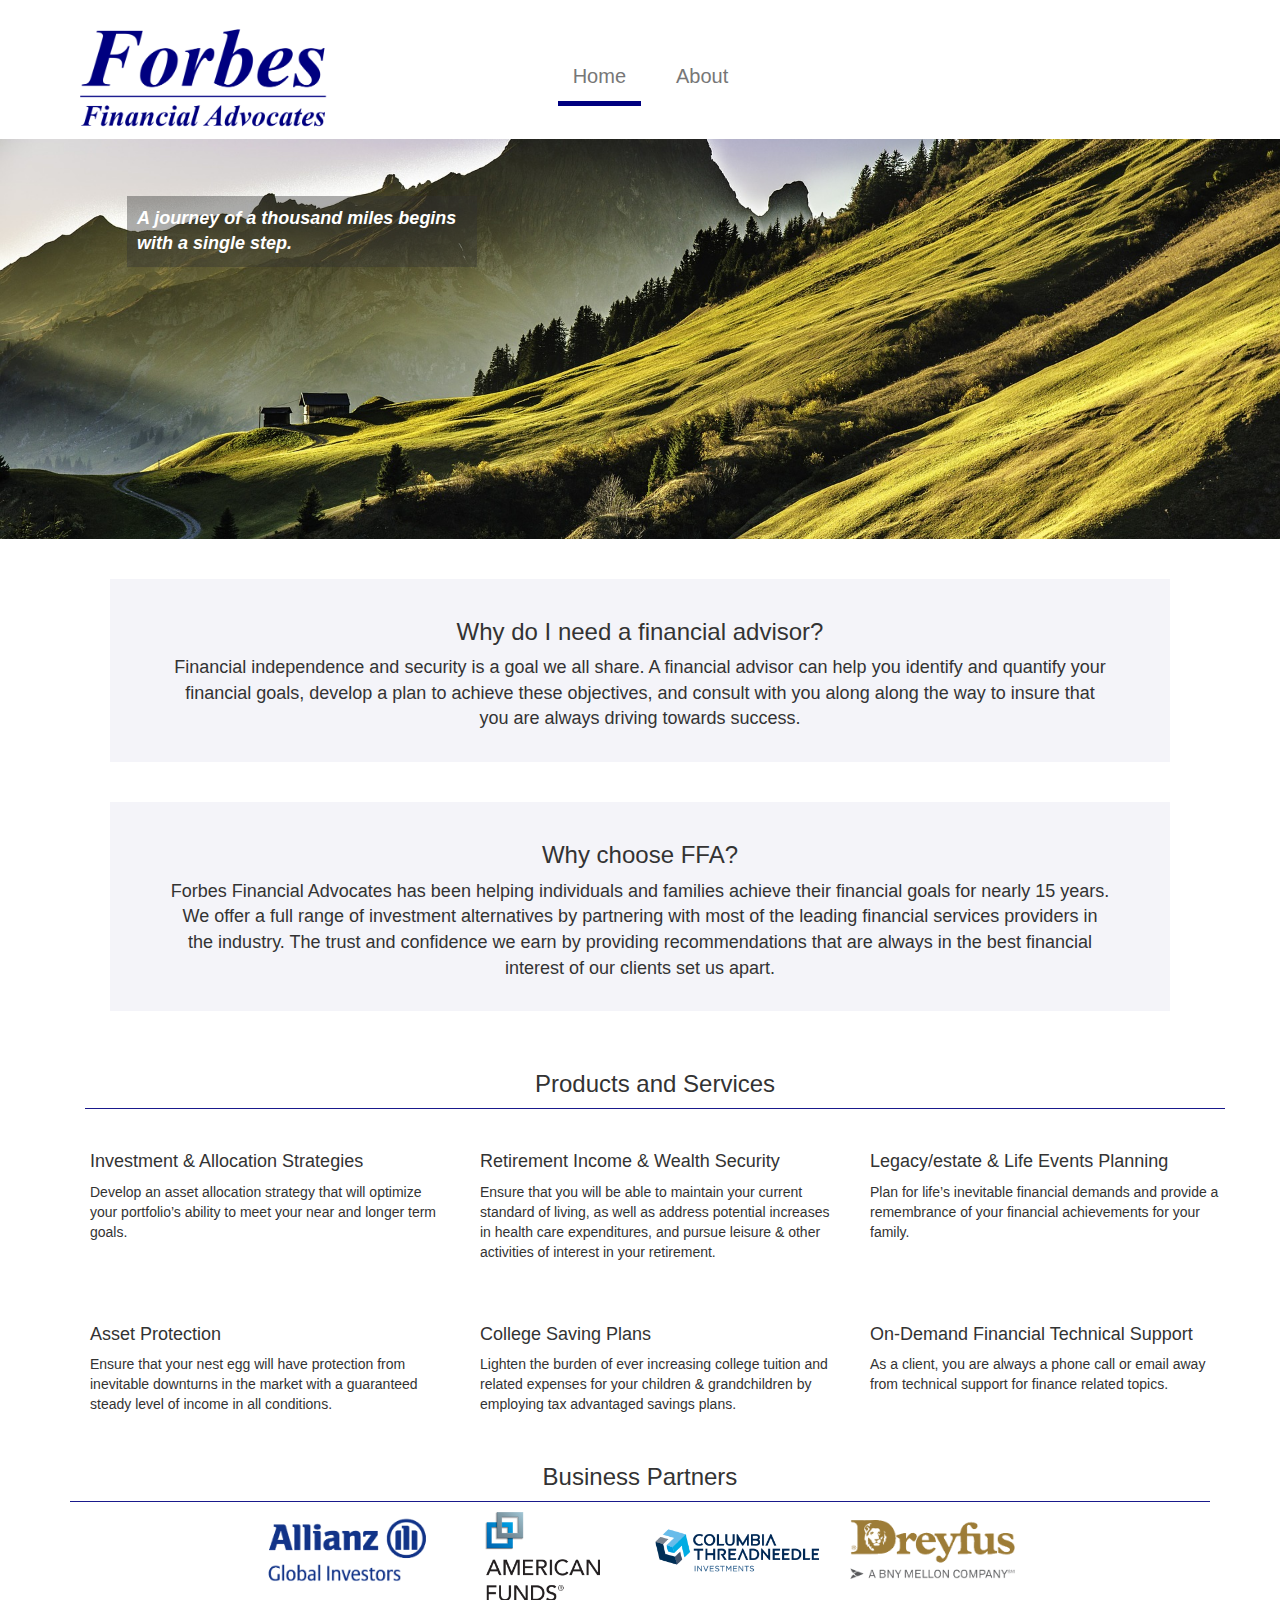
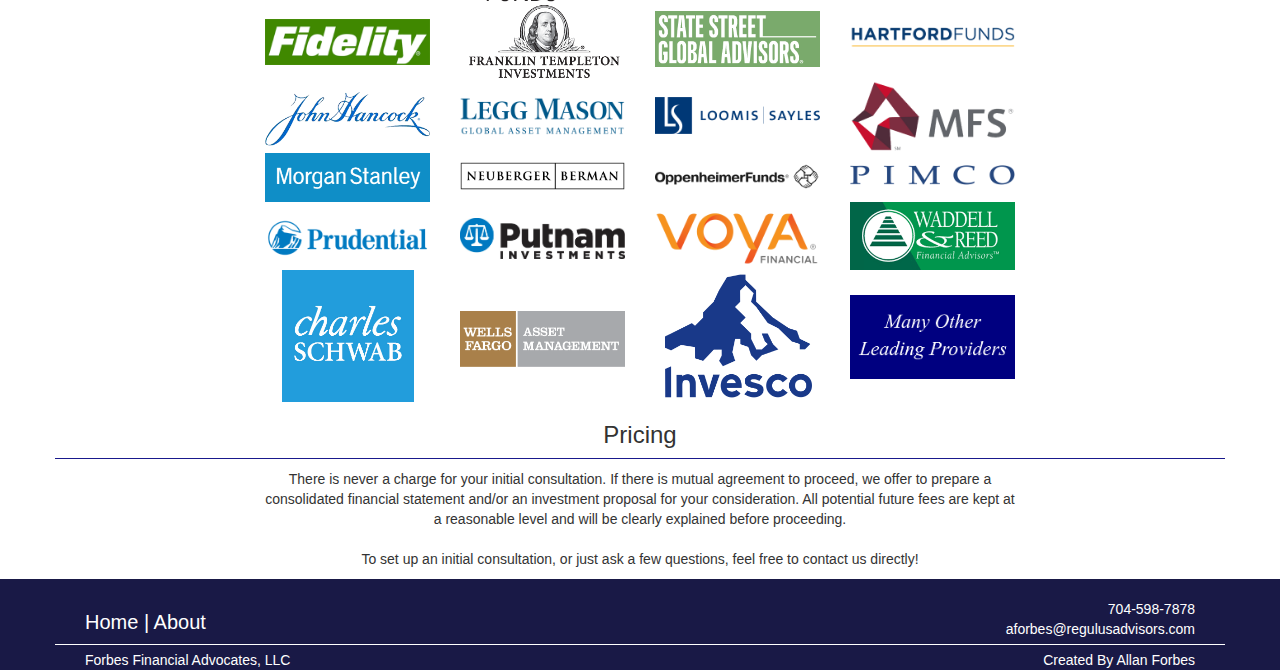
<file: index.html>
<!DOCTYPE html>
<html>
    <head>
        <title>Forbes Financial Advocates</title>
        <link rel="icon" href="assets/images/logo-icon.png">
        <meta name="viewport" content="width=device-width, initial-scale=1">
        <!--Bootstrap and jquery-->
        <link rel="stylesheet" href="https://maxcdn.bootstrapcdn.com/bootstrap/3.3.7/css/bootstrap.min.css">
        <!--Ionicons-->
        <link rel="stylesheet" href="https://code.ionicframework.com/ionicons/2.0.1/css/ionicons.min.css">
        <link rel="stylesheet" href="styles/main.css">
        <link rel="stylesheet" type="text/css" href="styles/landing.css">
    </head>
    <body >
        <div class="container">
            
            <nav class="navbar navbar-default">
  
                <div class="dropdown pull-right">
                    <button class="btn btn-default dropdown-toggle" id="dropdown-btn" type="button" data-toggle="dropdown">
                        <span class="ion-navicon-round"></span>
                    </button>
                    <ul class="dropdown-menu">
                        <li><a href="index.html">Home</a></li>
                        <li><a href="about.html">About</a></li>
                    </ul>
                </div>
                
                
                <div class="row">
                    <div class="col-md-3 col-sm-4 col-xs-6">
                        <a href="index.html"><img src="assets/images/logo(1280x570).png" width="100%" style="max-height: 250px;"></a>
                    </div>
                    <div class="col-sm-2"></div>
                    <div class="col-sm-6 col-xs-0">
                        <ul class="nav navbar-nav" id="nav-buttons">
                            <li class="active-nav nav-button"><a href="index.html">Home</a></li>
                            <li class="nav-button"><a href="about.html">About</a></li>
                        </ul>
                    </div>
                </div>
            </nav>
            
            
            
        </div>
        <div class="splash">
            <div class="container">
                <p class="splash-blurb">
                    <i><strong>A journey of a thousand miles begins with a single step.</strong></i><br>
                    <span class="pull-right"></span>
                </p>
            </div>
        </div>
        <div class="container">
            <div class="blurb">
                <h3>Why do I need a financial advisor?</h3>
                <p>
                    Financial independence and security is a goal we all share.  A financial advisor can help you identify and quantify your financial goals, develop a plan to achieve these objectives, and consult with you along along the way to insure that you are always driving towards success.
                </p>
            </div>
            
            <div class="blurb">
                <h3>Why choose FFA?</h3>
                <p>
                    Forbes Financial Advocates has been helping individuals and families achieve their financial goals for nearly 15 years.  We offer a full range of investment alternatives by partnering with most of the leading financial services providers in the industry. The trust and confidence we earn by providing recommendations that are always in the best financial interest of our clients set us apart.
                </p>
            </div>
            
            <div class="container">
                <h3 class="section-title">Products and Services</h3>
                <div class="row">
                    <div class="col-sm-4 product">
                        <h4><span class="ion-pie-graph prod-icon"></span>  Investment & Allocation Strategies</h4>
                        <p>Develop an asset allocation strategy that will optimize your portfolio’s ability to meet your near and longer term goals.</p>
                    </div>
                    <div class="col-sm-4 product">
                        <h4><span class="ion-person-stalker prod-icon"></span> Retirement Income & Wealth Security</h4>
                        <p>Ensure that you will be able to maintain your current standard of living, as well as address potential increases in health care expenditures, and pursue leisure & other activities of interest in your retirement.</p>
                    </div>
                    <div class="col-sm-4 product">
                        <h4><span class="ion-ios-home prod-icon"></span>  Legacy/estate & Life Events Planning</h4>
                        <p>Plan for life’s inevitable financial demands and provide a remembrance of your financial achievements for your family.</p>
                    </div>
                </div>
                <div class="row">
                    <div class="col-sm-4 product">
                        <h4><span class="ion-umbrella prod-icon"></span> Asset Protection</h4>
                        <p>Ensure that your nest egg will have protection from inevitable downturns in the market with a guaranteed steady level of income in all conditions.</p>
                    </div>
                    <div class="col-sm-4 product">
                        <h4><span class="ion-university prod-icon"></span> College Saving Plans</h4>
                        <p>Lighten the burden of ever increasing college tuition and related expenses for your children & grandchildren by employing tax advantaged savings plans.</p>
                    </div>
                    <div class="col-sm-4 product">
                        <h4><span class="ion-ios-telephone prod-icon"></span> On-Demand Financial Technical Support</h4>
                        <p>As a client, you are always a phone call or email away from technical support for finance related topics.</p>
                    </div>
                </div>                
            </div>
            
            <div id="partner-section">
                <h3 class="section-title">Business Partners</h3>
                <div class="row">
                    <div class="col-sm-2 col-xs-0"></div>
                    <div class="col-sm-2 col-xs-3">
                        <a target="_blank" href="https://www.allianzgi.com"><img style="width: 100%;" src="assets/images/partners/Allianz.png"></a>
                    </div>
                    <div class="col-sm-2 col-xs-3">
                        <a target="_blank" href="https://www.americanfunds.com"><img style="width: 70%; margin-left: 15%;" src="assets/images/partners/americanfunds.png"></a>
                    </div>
                    <div class="col-sm-2 col-xs-3">
                        <a target="_blank" href="https://www.columbiathreadneedleus.com"><img style="width: 100%; margin-top: 10%;" src="assets/images/partners/columbia.png"></a>
                    </div>
                    <div class="col-sm-2 col-xs-3">
                        <a target="_blank" href="https://www.dreyfus.com"><img style="width: 100%; margin-top: 5%;" src="assets/images/partners/dreyfus.png"></a>
                    </div>
                    <div class="col-sm-2 col-xs-0"></div>
                </div>
                <div class="row">
                    <div class="col-sm-2 col-xs-0"></div>
                    <div class="col-sm-2 col-xs-3">
                        <a target="_blank" href="https://www.fidelity.com"><img style="width: 100%; margin-top: 10%;" src="assets/images/partners/fidelity.png"></a>
                    </div>
                    <div class="col-sm-2 col-xs-3">
                        <a target="_blank" href="https://www.franklintempleton.com"><img style="width: 100%;" src="assets/images/partners/franklin.png"></a>
                    </div>
                    <div class="col-sm-2 col-xs-3">
                        <a target="_blank" href="https://www.geam.com"><img style="width: 100%; margin-top: 5%;" src="assets/images/partners/statestreet.png"></a>
                    </div>
                    <div class="col-sm-2 col-xs-3">
                        <a target="_blank" href="https://www.hartfordfunds.com"><img style="width: 100%; margin-top: 15%;" src="assets/images/partners/hartford.png"></a>
                    </div>
                    <div class="col-sm-2 col-xs-0"></div>
                </div>
                <div class="row">
                    <div class="col-sm-2 col-xs-0"></div>
                    <div class="col-sm-2 col-xs-3">
                        <a target="_blank" href="https://www.johnhancock.com"><img style="width: 100%; margin-top: 5%;" src="assets/images/partners/john_hancock.png"></a>
                    </div>
                    <div class="col-sm-2 col-xs-3">
                        <a target="_blank" href="https://www.leggmason.com"><img style="width: 100%; margin-top: 10%;" src="assets/images/partners/leggmason.png"></a>
                    </div>
                    <div class="col-sm-2 col-xs-3">
                        <a target="_blank" href="http://www.loomissayles.com"><img style="width: 100%; margin-top: 10%;" src="assets/images/partners/loomis.png"></a>
                    </div>
                    <div class="col-sm-2 col-xs-3">
                        <a target="_blank" href="https://www.mfs.com"><img style="width: 100%; margin-top: 0%;" src="assets/images/partners/mfs.png"></a>
                    </div>
                    <div class="col-sm-2 col-xs-0"></div>
                </div>
                <div class="row">
                    <div class="col-xs-0 col-sm-2"></div>
                    <div class="col-xs-3 col-sm-2">
                        <a target="_blank" href="https://www.morganstanley.com"><img style="width: 100%; margin-left: 0%;" src="assets/images/partners/morgan.png"></a>
                    </div>
                    <div class="col-xs-3 col-sm-2">
                        <a target="_blank" href="https://www.nb.com"><img style="width: 100%; margin-top: 5%;" src="assets/images/partners/neuberger.png"></a>
                    </div>
                    <div class="col-xs-3 col-sm-2">
                        <a target="_blank" href="https://www.oppenheimerfunds.com"><img style="width: 100%; margin-top: 5%;" src="assets/images/partners/oppenheimer.png"></a>
                    </div>
                    <div class="col-xs-3 col-sm-2">
                        <a target="_blank" href="https://www.pimco.com"><img style="width: 100%; margin-top: 7%;" src="assets/images/partners/pimco.png"></a>
                    </div>
                    <div class="col-xs-0 col-sm-2"></div>
                </div>
                <div class="row">
                    <div class="col-xs-0 col-sm-2"></div>
                    <div class="col-xs-3 col-sm-2">
                        <a target="_blank" href="https://www.prudential.com"><img style="width: 100%; margin-top: 10%;" src="assets/images/partners/prudential.png"></a>
                    </div>
                    <div class="col-xs-3 col-sm-2">
                        <a target="_blank" href="https://www.putnam.com"><img style="width: 100%; margin-top: 10%;" src="assets/images/partners/putnam.jpg"></a>
                    </div>
                    <div class="col-xs-3 col-sm-2">
                        <a target="_blank" href="https://www.voya.com"><img style="width: 100%; margin-top: 5%;" src="assets/images/partners/voya.png"></a>
                    </div>
                    <div class="col-xs-3 col-sm-2">
                        <a target="_blank" href="https://www.waddell.com"><img style="width: 100%;" src="assets/images/partners/waddellreed.png"></a>
                    </div>
                    <div class="col-xs-0 col-sm-2"></div>
                </div>
                <div class="row">
                    <div class="col-xs-0 col-sm-2"></div>
                    <div class="col-xs-3 col-sm-2">
                        <a target="_blank" href="https://www.schwab.com/"><img style="width: 80%; margin-left: 10%;" src="assets/images/partners/charles.png"></a>
                    </div>
                    <div class="col-xs-3 col-sm-2">
                        <a target="_blank" href="https://www.wellsfargofunds.com"><img style="width: 100%; margin-top: 25%;" src="assets/images/partners/wells.png"></a>
                    </div>
                    <div class="col-xs-3 col-sm-2">
                        <a target="_blank" href="http://www.invesco.com"><img style="width: 90%; margin: 2.5% 0 0 5%;" src="assets/images/partners/invesco.png"></a>
                    </div>
                    <div class="col-xs-3 col-sm-2">
                        <div id="other-providers">
                            <img style="width: 100%; margin-top: 15%;" src="assets/images/partners/other.png">
                        </div>
                    </div>
                </div>
            </div>
            
            <div class="row" id="pricing">
                <h3 class="section-title" style="text-align: center;">Pricing</h3>
                <div class="col-sm-2"></div>
                <div class="col-sm-8" style="text-align: center;">
                    <p>
                        There is never a charge for your initial consultation.  If there is mutual agreement to proceed, we offer to prepare a consolidated financial statement and/or an investment proposal for your consideration.  All potential future fees are kept at a reasonable level and will be clearly explained before proceeding.
                        <br><br>
                        To set up an initial consultation, or just ask a few questions, feel free to contact us directly!
                    </p>
                </div>
            </div>
        </div>
            
        
        <footer class="footer">
            <div class="container">
                <div class="col-sm-6" id="footer-1">
                    <br>
                    <a href="index.html">Home</a> | <a href="about.html">About</a>
                </div>
                <div class="col-sm-6" id="footer-2">
                    <br>
                    704-598-7878 <span class="ion-ios-telephone"></span>
                    <br>
                    aforbes@regulusadvisors.com <span class="ion-email"></span>
                </div>
            </div>
            
            <div class="container" id="footer-border"></div>
            
            <div class="container">
                
                    <div class="col-sm-6" id="footer-3">Forbes Financial Advocates, LLC</div>
                    
                    
                    <div class="col-sm-6" id="footer-4">
                        Created By Allan Forbes 
                        <a href="https://github.com/allanforbes/ForbesFinancialAdvocates" target="_blank">
                            <span class="ion-social-github" style="color: white;"></span>
                        </a> 
                        <a href="https://www.linkedin.com/in/allanbforbes/" target="_blank">
                            <span class="ion-social-linkedin" style="color: white;"></span>
                        </a>
                    </div> 
            </div>
        </footer>
        
        <script src="https://ajax.googleapis.com/ajax/libs/jquery/3.1.1/jquery.min.js"></script>
        <script src="https://maxcdn.bootstrapcdn.com/bootstrap/3.3.7/js/bootstrap.min.js"></script>
    </body>
</html>
</file>
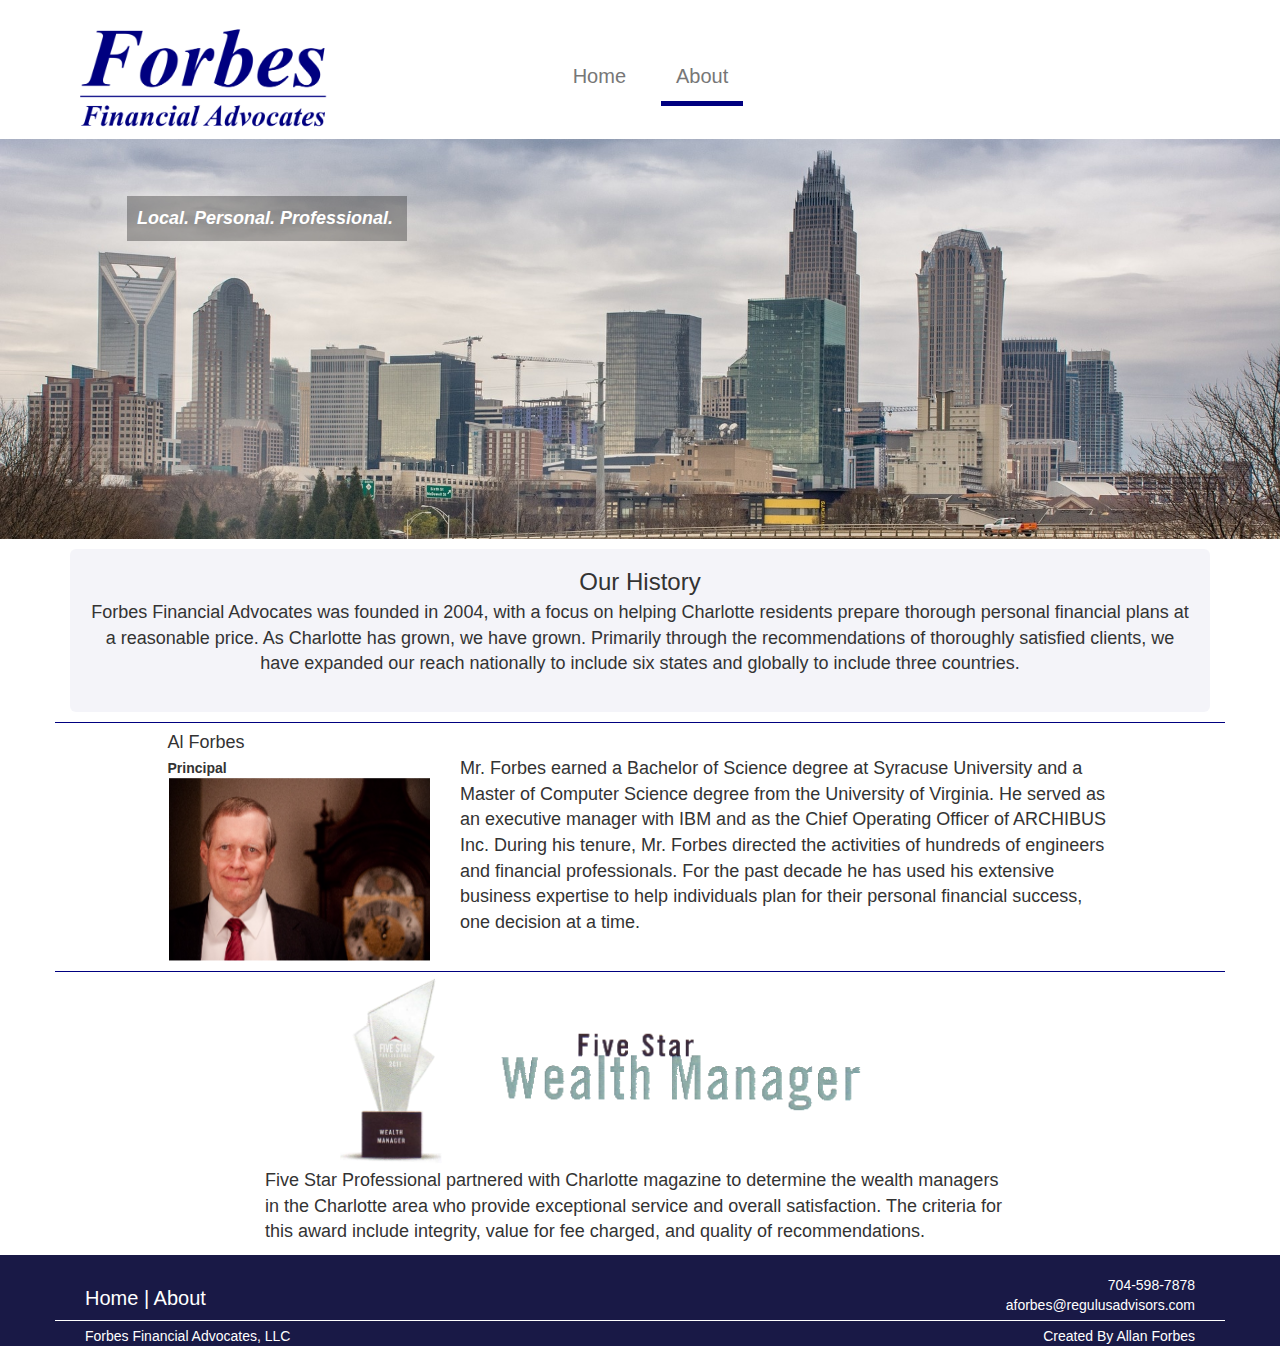
<file: about.html>
<!DOCTYPE html>
<html>
    <head>
        <title>Forbes Financial Advocates</title>
        <link rel="icon" href="assets/images/logo-icon.png">
        <meta name="viewport" content="width=device-width, initial-scale=1">
        <!--Bootstrap and jquery-->
        <link rel="stylesheet" href="https://maxcdn.bootstrapcdn.com/bootstrap/3.3.7/css/bootstrap.min.css">
        <!--Ionicons-->
        <link rel="stylesheet" href="https://code.ionicframework.com/ionicons/2.0.1/css/ionicons.min.css">
        <link rel="stylesheet" href="styles/main.css">
        <link rel="stylesheet" type="text/css" href="styles/about.css">
    </head>
    <body >
        <div class="container">
            
            <nav class="navbar navbar-default">
  
                <div class="dropdown pull-right">
                    <button class="btn btn-default dropdown-toggle" id="dropdown-btn" type="button" data-toggle="dropdown">
                        <span class="ion-navicon-round"></span>
                    </button>
                    <ul class="dropdown-menu">
                        <li><a href="index.html">Home</a></li>
                        <li><a href="about.html">About</a></li>
                    </ul>
                </div>
                
                
                <div class="row">
                    <div class="col-md-3 col-sm-4 col-xs-6">
                        <a href="index.html"><img src="assets/images/logo(1280x570).png" width="100%" style="max-height: 250px;"></a>
                    </div>
                    <div class="col-sm-2"></div>
                    <div class="col-sm-6 col-xs-0">
                        <ul class="nav navbar-nav" id="nav-buttons">
                            <li class="nav-button"><a href="index.html">Home</a></li>
                            <li class="active-nav nav-button"><a href="about.html">About</a></li>
                        </ul>
                    </div>
                </div>
            </nav>
            
        </div>
        <div class="splash">
            <div class="container">
                <p class="splash-blurb">
                    <strong><i>Local. Personal. Professional.</i></strong>
                </p>
            </div>
        </div>
        

        
        <div class="container">
            <div style="text-align: center;" class="jumbotron blurb" id="history">
                <h3>Our History</h3>
                <p>
                    Forbes Financial Advocates was founded in 2004, with a focus on helping Charlotte residents prepare thorough personal financial plans at a reasonable price. As Charlotte has grown, we have grown. Primarily through the recommendations of thoroughly satisfied clients, we have expanded our reach nationally to include six states and globally to include three countries.
                </p>
            </div>
            <div class="row" id="about">
                <div class="col-sm-1"></div>
                <div class="col-sm-3">
                    <h4 style="margin-bottom: 5px;">Al Forbes</h4>
                    <strong>Principal</strong><br>
                    <img src="assets/images/about1.PNG" class="profile-pic">
                </div>
                <div class="col-sm-7">
                    <p class="about-blurb">
                        Mr. Forbes earned a Bachelor of Science degree at Syracuse University and a Master of Computer Science degree from the University of Virginia. He served as an executive manager with IBM and as the Chief Operating Officer of ARCHIBUS Inc. During his tenure, Mr. Forbes directed the activities of hundreds of engineers and financial professionals. For the past decade he has used his extensive business expertise to help individuals plan for their personal financial success, one decision at a time.
                    </p>
                </div>
            </div>
            
            <div class="row">
                <div class="col-sm-2"></div>
                <div class="col-sm-8">
                    <img src="assets/images/5-star.PNG" width="70%" style="margin-left: 10%;">
                    <p style="font-size: 18px;">
                        Five Star Professional partnered with Charlotte magazine to determine the wealth managers in the Charlotte area who provide exceptional service and overall satisfaction. The criteria for this award include integrity, value for fee charged, and quality of recommendations.
                    </p>
                </div>
                <div class="col-sm-2"></div>
            </div>
            
        </div>
        
        <footer class="footer">
            <div class="container">
                <div class="col-sm-6" id="footer-1">
                    <br>
                    <a href="index.html">Home</a> | <a href="about.html">About</a>
                </div>
                <div class="col-sm-6" id="footer-2">
                    <br>
                    704-598-7878 <span class="ion-ios-telephone"></span>
                    <br>
                    aforbes@regulusadvisors.com <span class="ion-email"></span>
                </div>
            </div>
            
            <div class="container" id="footer-border"></div>
            
            <div class="container">
                
                    <div class="col-sm-6" id="footer-3">Forbes Financial Advocates, LLC</div>
                    
                    
                    <div class="col-sm-6" id="footer-4">
                        Created By Allan Forbes 
                        <a href="https://github.com/allanforbes/ForbesFinancialAdvocates" target="_blank">
                            <span class="ion-social-github" style="color: white;"></span>
                        </a> 
                        <a href="https://www.linkedin.com/in/allanbforbes/" target="_blank">
                            <span class="ion-social-linkedin" style="color: white;"></span>
                        </a>
                    </div> 
            </div>
        </footer>
        
        <script src="https://ajax.googleapis.com/ajax/libs/jquery/3.1.1/jquery.min.js"></script>
        <script src="https://maxcdn.bootstrapcdn.com/bootstrap/3.3.7/js/bootstrap.min.js"></script>
    </body>
</html>
</file>
<file: styles/main.css>
html {
/*
  position: relative;
  min-height: 100%;
*/
}
body {
  font-family: "Arial Rounded MT Bold", "Helvetica Rounded", Arial, sans-serif;
/*  margin-bottom: 100px;*/
}

.logo {
    background: url("../assets/images/logo(1280x570).png");
    height: 100px;
    width: 225px;
    background-size: 100% 100%;
}

#nav-buttons {
    padding-top: 30px;
}

.navbar-default {
    background-color: white;
    border-color: white;
    padding-top: 20px;
    margin-bottom: 0px;
}

.nav-button {
    font-size: 20px;
    margin-right: 20px;
    border-style: solid;
    border-width: 0px 0px 5px 0px;
    border-color: rgba(0,0,0,0);
}

.active-nav, li:hover {
    border-color: rgb(0,0,128);
}

#dropdown-btn {
    display: none;
    position: absolute;
    right: 0px;
    
    padding: 3px 9px 3px 9px;
    font-size: 125%;
}

.section-title {
    text-align: center;
    border-style: solid;
    border-color: rgba(0,0,128, .9);
    border-width: 0px 0px 1px 0px;
    padding-bottom: 10px;
}

.footer {
  color: white;
  width: 100%;
  background-color: rgba(0,0,50,.9);
}

#footer-1 {
    font-size: 20px;
}

#footer-1 > a {
    text-decoration: none;
    color: white;
}

#footer-2 {
    text-align: right;
}

#footer-4 {
    text-align: right;
}

#footer-border {
    border-width: 1px 0px 0px 0px;
    border-color: white;
    border-style: solid;
    margin-top: 5px;
    margin-bottom: 5px;
}

@media screen and (max-width: 800px) {
    #nav-buttons {
        display: none;
    }
    
    #nav-container {
        background: url("../assets/images/logo(1280x570).png");
        height: 100px;
        width: 225px;
        background-size: 100% 100%;
    }
    
    #dropdown-btn {
        display: inherit;        
    }
    
    #footer-1, #footer-2, #footer-3, #footer-4 {
        text-align: center;
    }
    
    #footer-4 {
        text-align: center;
    }
}

@media screen and (max-width: 500px) {
    .bl-footer-text {
        display: none;
    }
}
</file>
<file: styles/landing.css>
.splash {
    height: 400px;
    width: 100%;
    background-size: 100% auto;
    background-position: center;
    background-repeat: no-repeat;
    background-image: url('../assets/images/splash.jpg');
}

.splash-blurb {
    width: 350px;
    padding: 10px;
    margin: 5% 0px 0px 5%;
    color: white;
    font-size: 18px;
    background-color: rgba(50,50,50,.4);
}

.blurb {
    margin: 40px;
    padding: 20px 60px 20px 60px;
    text-align: center;
    background-color: rgba(150,150,200,.1)
}

.blurb > p {
    font-size: 18px;
}

.product {
    padding: 20px;
/*    background-color: rgba(200,200,200,.1);*/
}

.prod-icon {
    color: rgba(0,0,128, .9);
    font-size: 20px;
}

#other-providers {
}

@media screen and (max-width: 800px) {
    .splash-blurb {
        width: 75%;
    }
    .splash {
        background-size: auto 100%;
        height: 300px;
    }
    
    .blurb {
        padding: 5px 10px 5px 10px;
        margin: 15px;
    }
}
</file>
<file: styles/about.css>
.splash {
    height: 400px;
    width: 100%;
    background-size: 100% auto;
    background-position: top;
    background-repeat: no-repeat;
    background-image: url('../assets/images/splash2.jpg');
}

.splash-blurb {
    width: 280px;
    padding: 10px;
    margin: 5% 0px 0px 5%;
    color: white;
    font-size: 18px;
    background-color: rgba(50,50,50,.4);
}

.blurb {
    padding: 20px 60px 20px 60px;
    text-align: center;
    background-color: rgba(150,150,200,.1)
}

.blurb > p {
    font-size: 18px;
}

#history {
margin-top: 10px;
margin-bottom: 10px;
padding: 20px;
}

#history > h3 {
    margin: 0px 0px 5px 0px;
}

.profile-pic {
    width: 100%;
}

.about-blurb {
    font-size: 18px;
    margin-top: 5%;
}

#about {
    border-width: 1px 0px 1px 0px;
    border-color: rgb(0,0,128);
    border-style: solid;
    padding-bottom: 10px;
}

#partner-section {
    margin-bottom: 10px;
}
@media screen and (max-width: 500px) {
    .splash {
        background-size: auto 100%;
        height: 300px;
    }
    
    .profile-pic {
        width: 70%;
    }
    
    .about-blurb {
        margin-top: 5%;
    }
}
</file>
